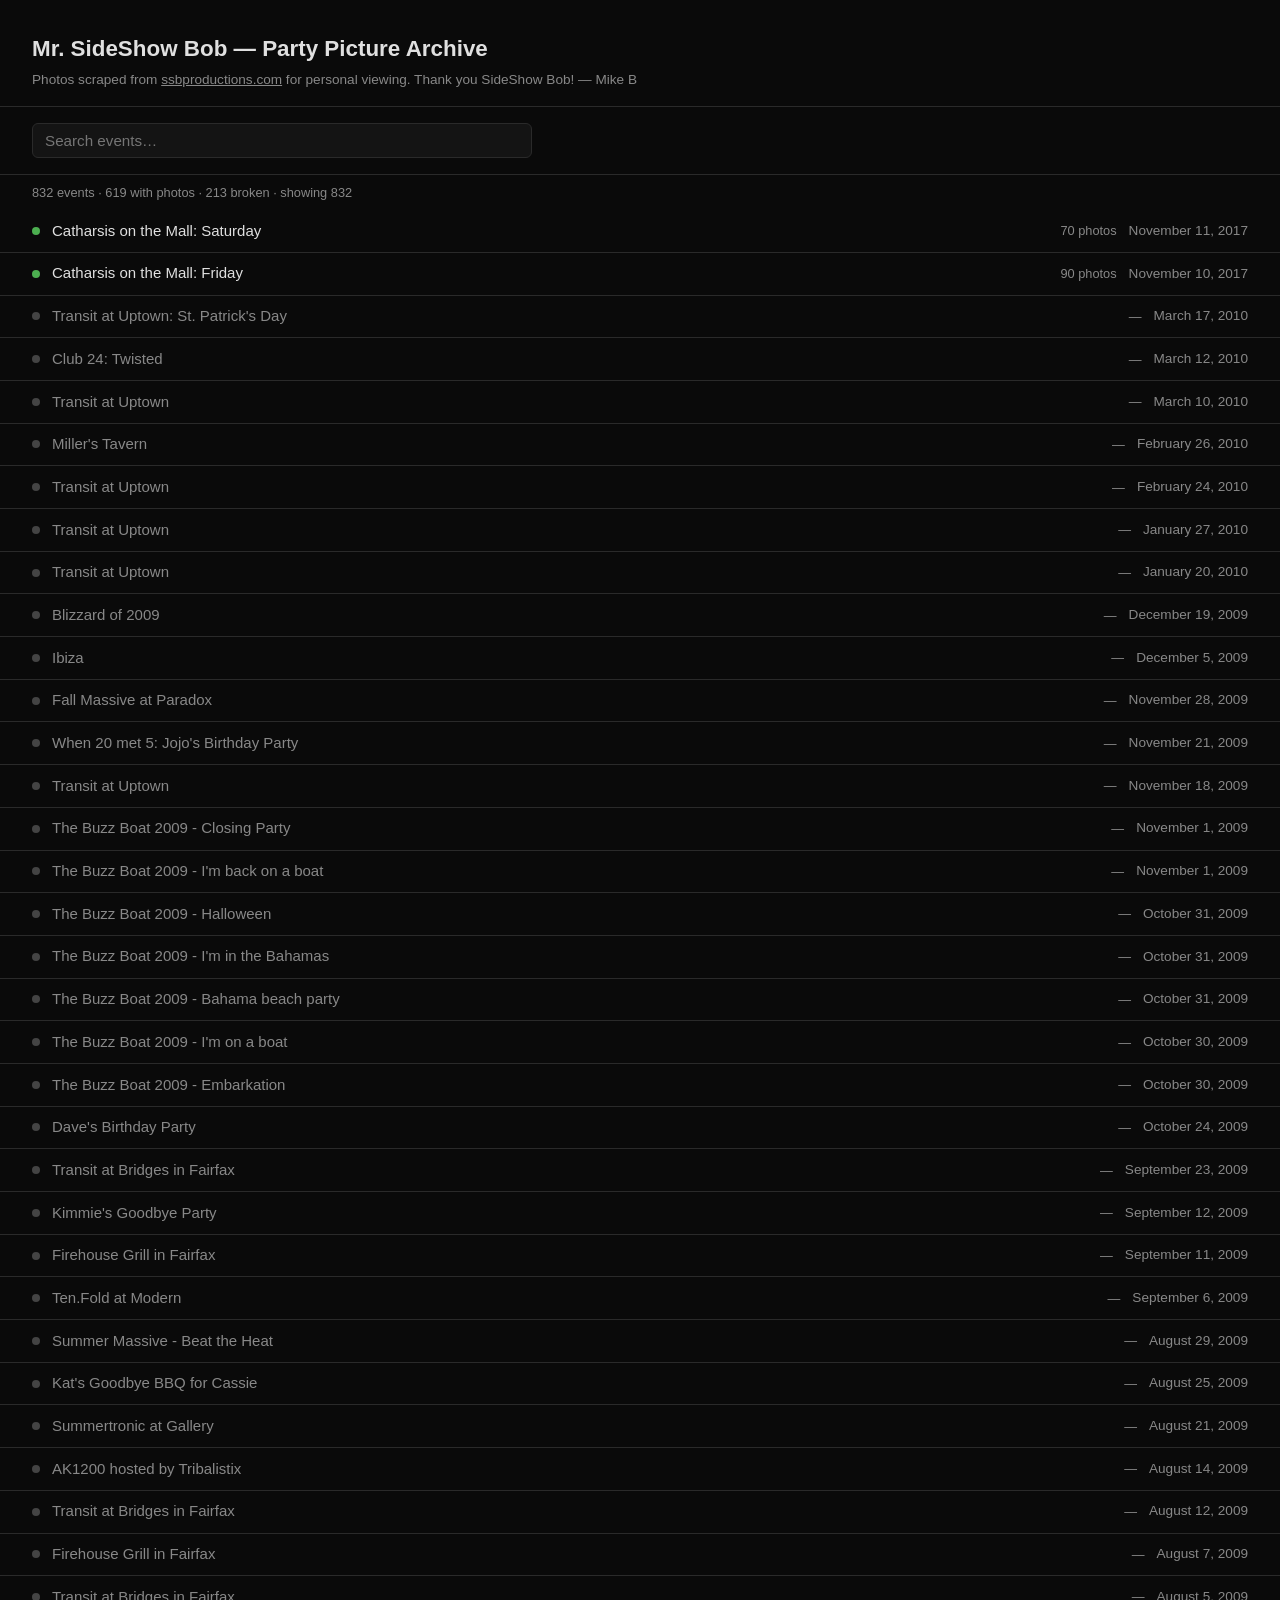
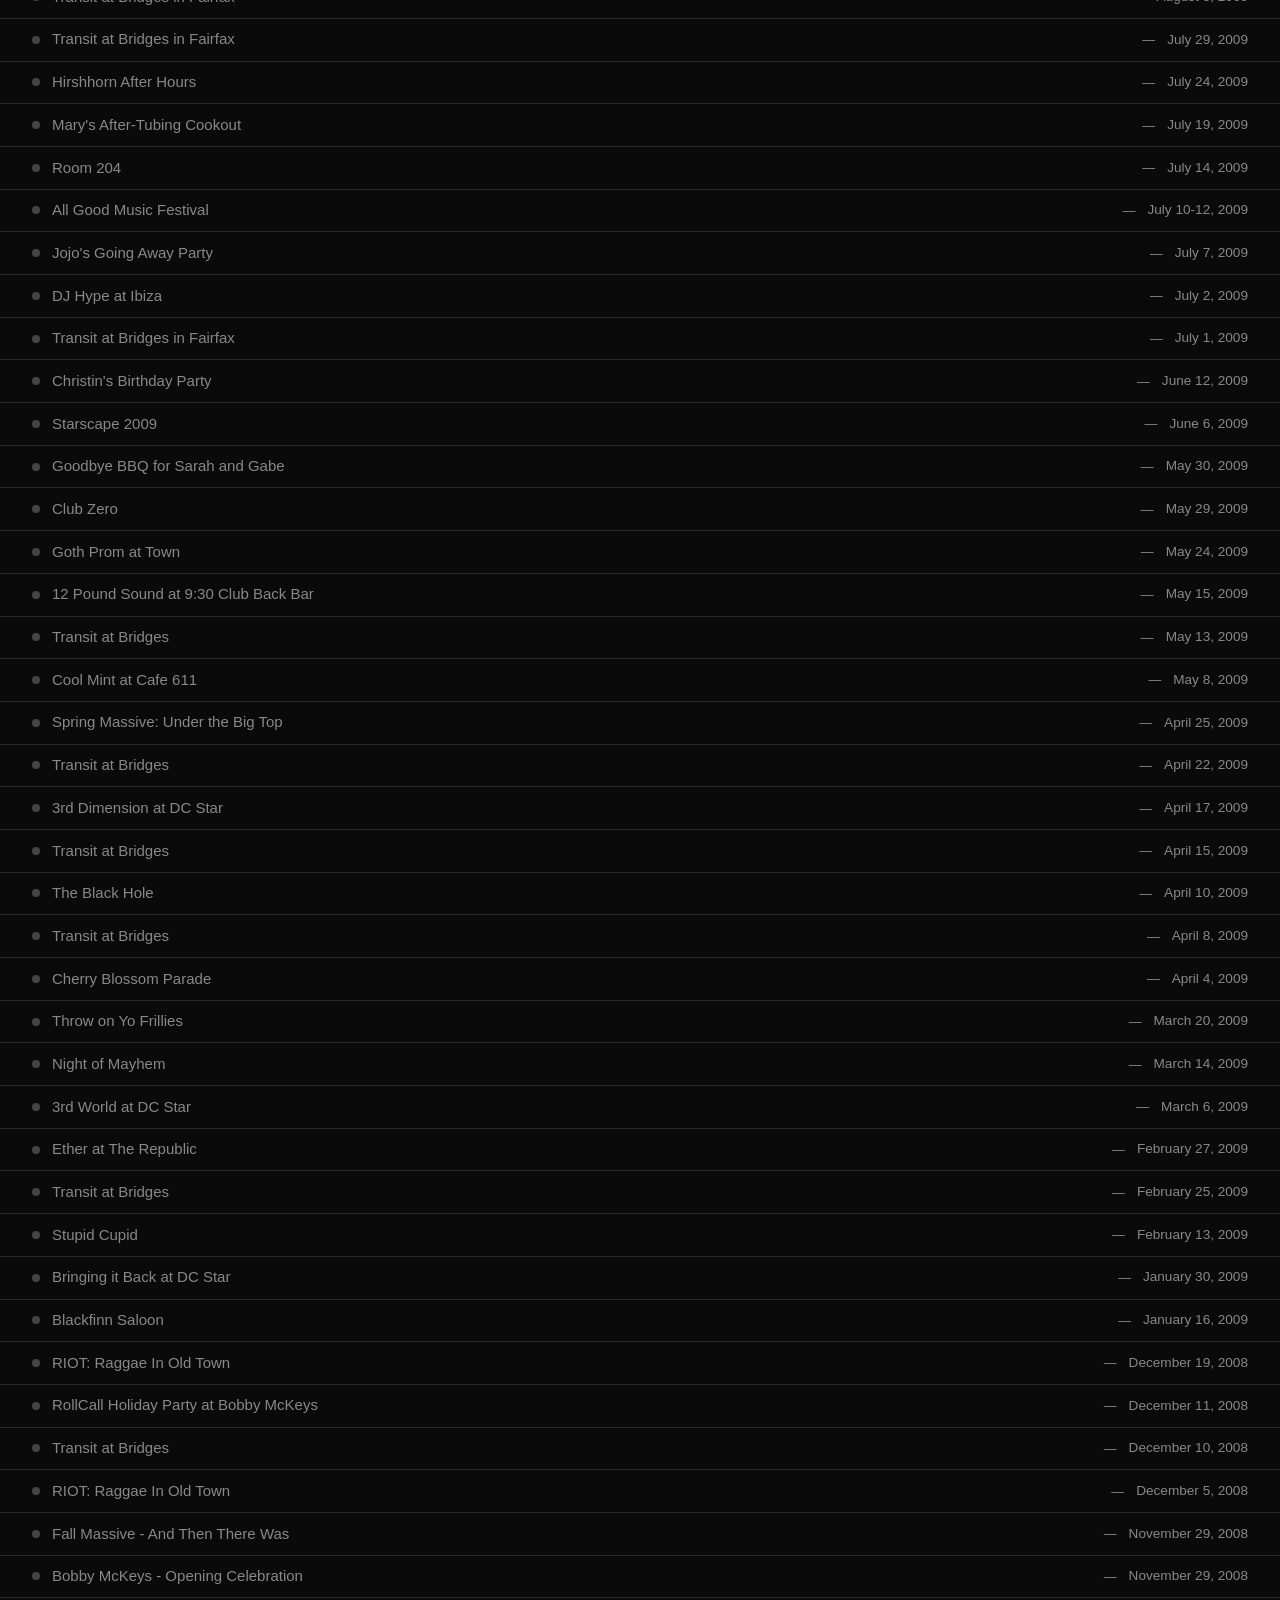
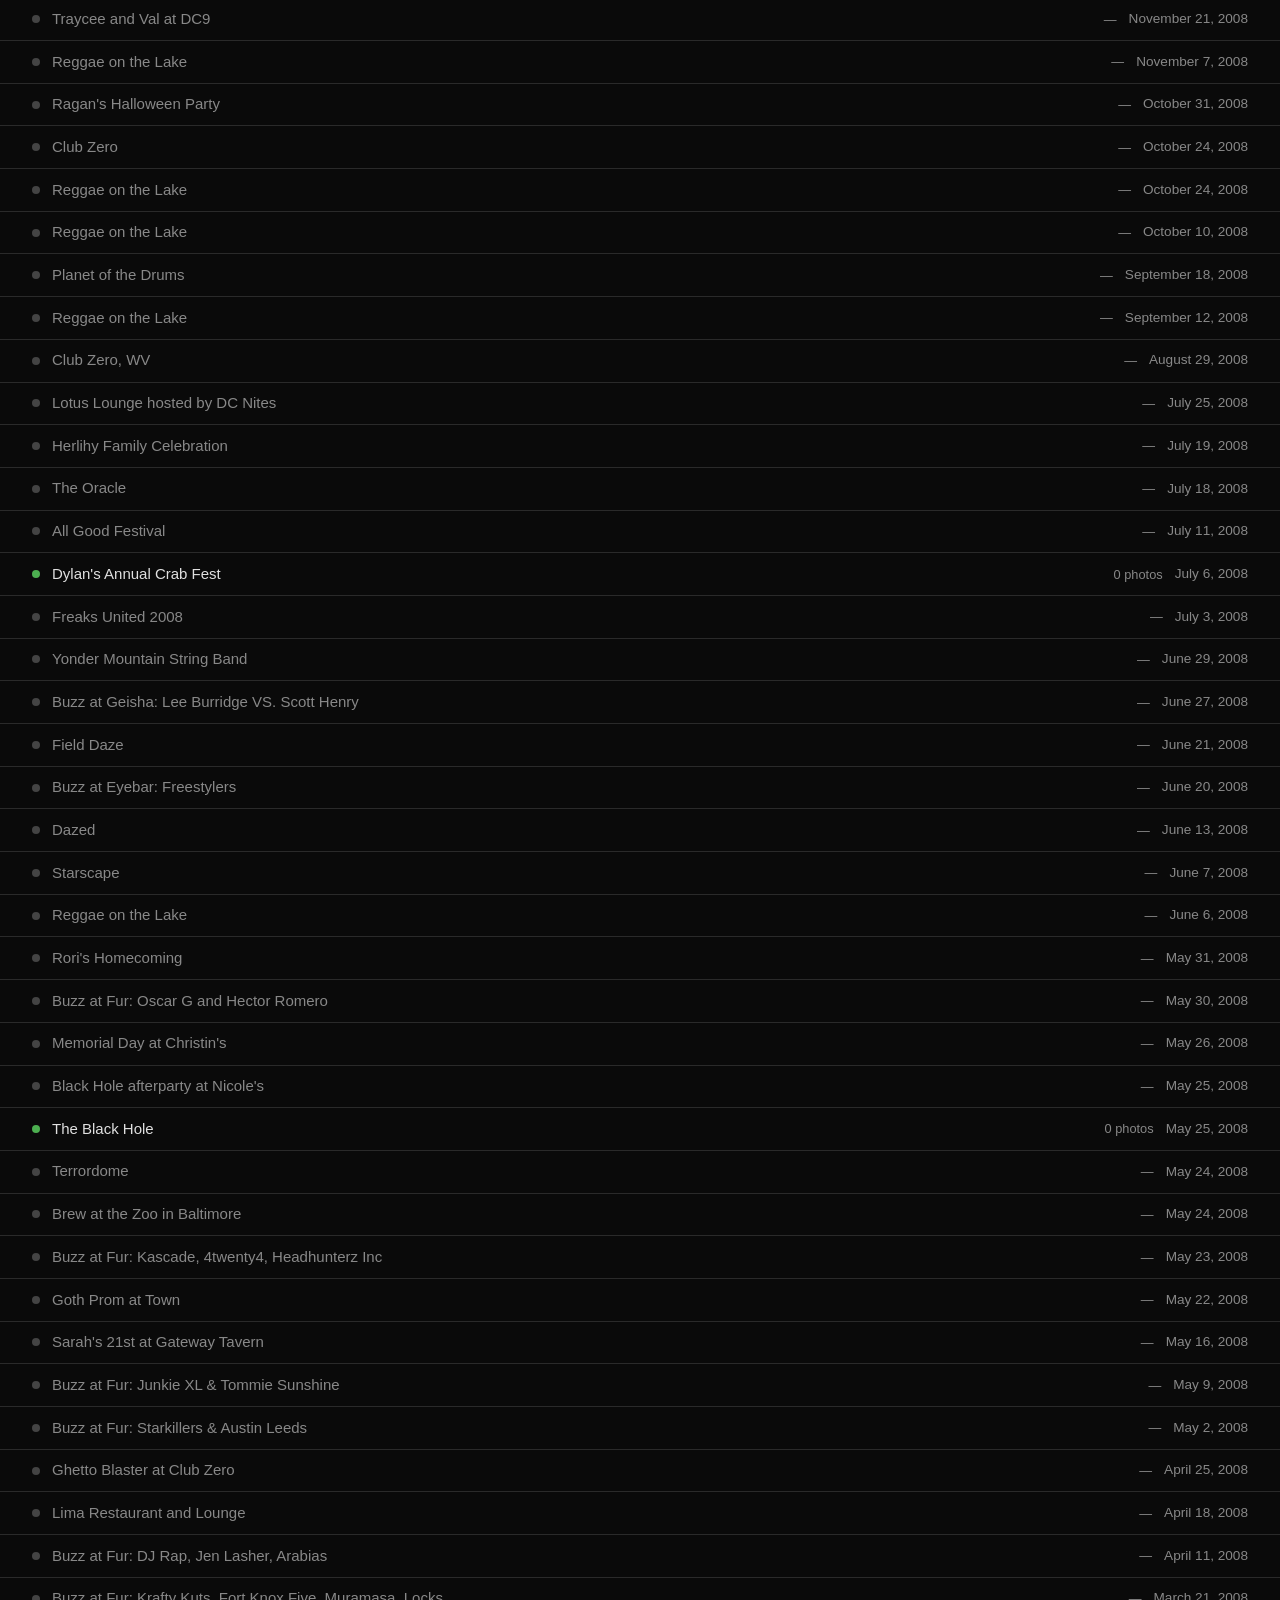
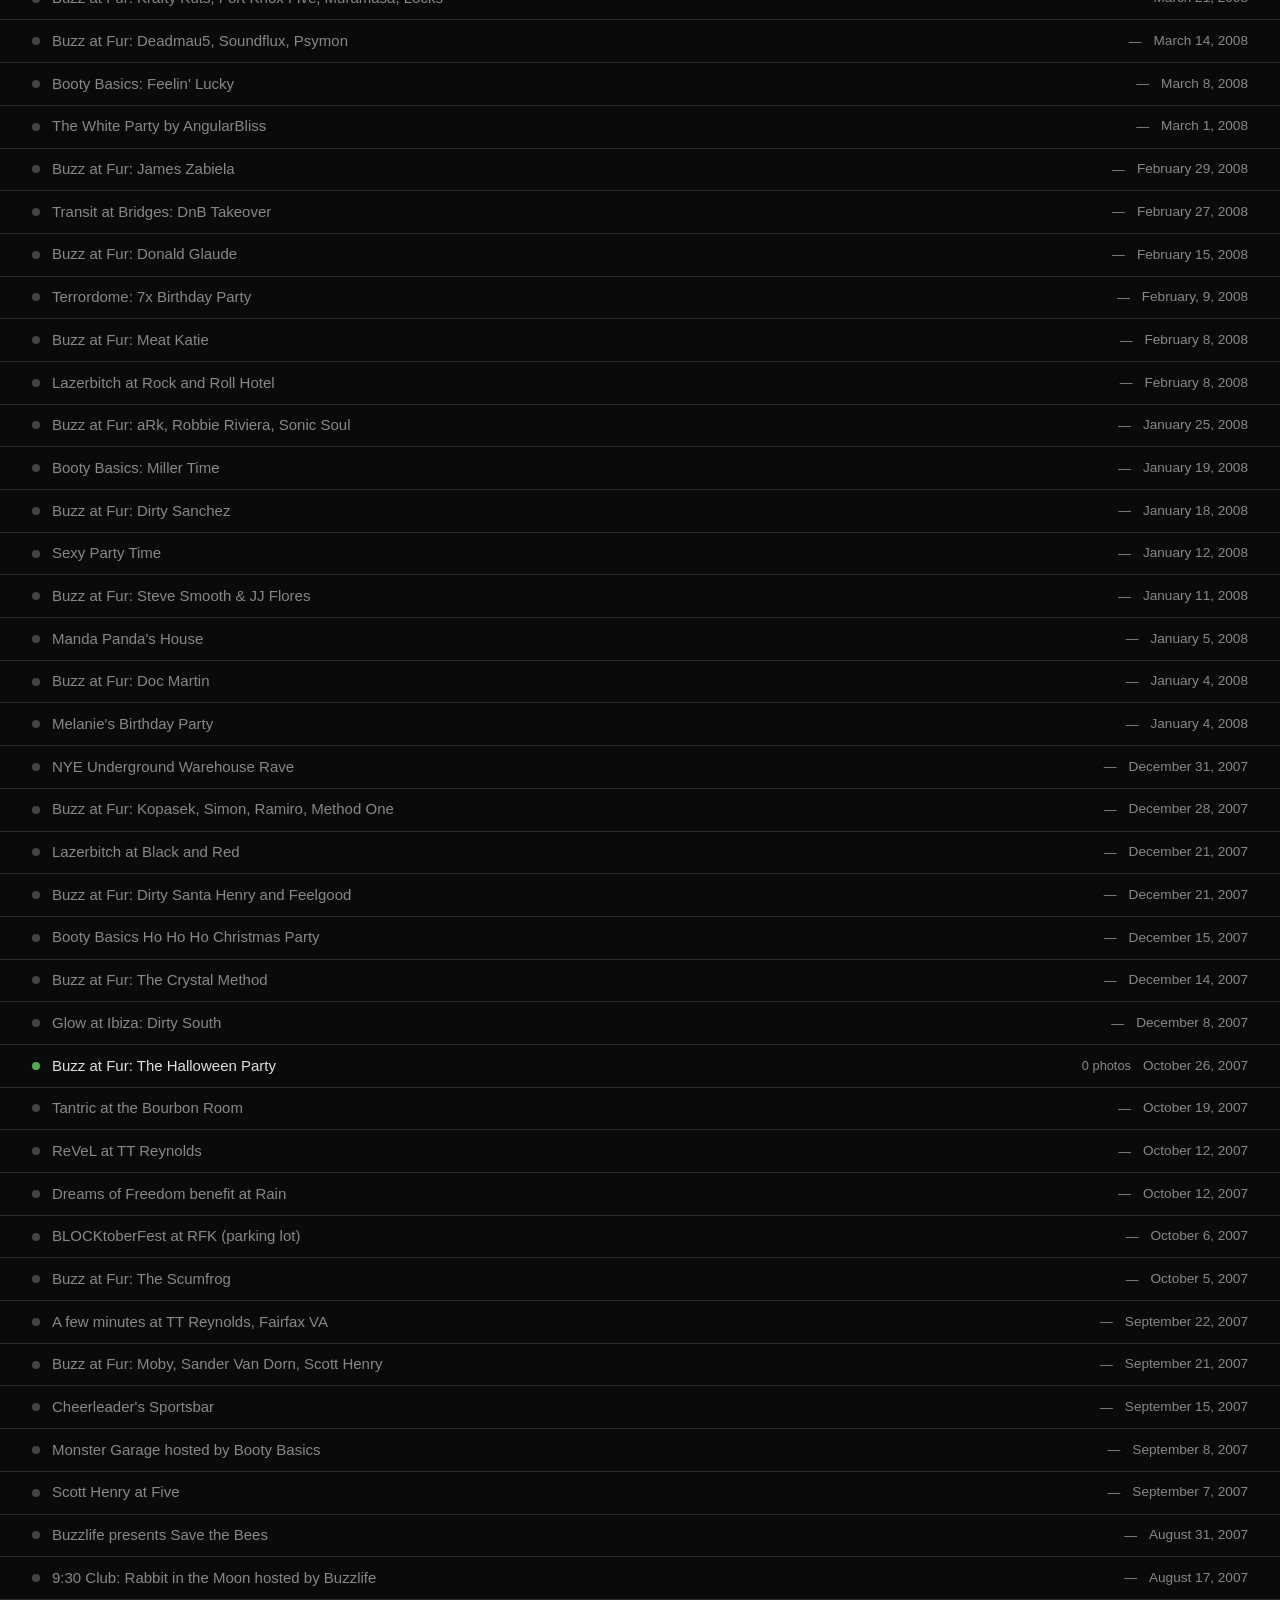
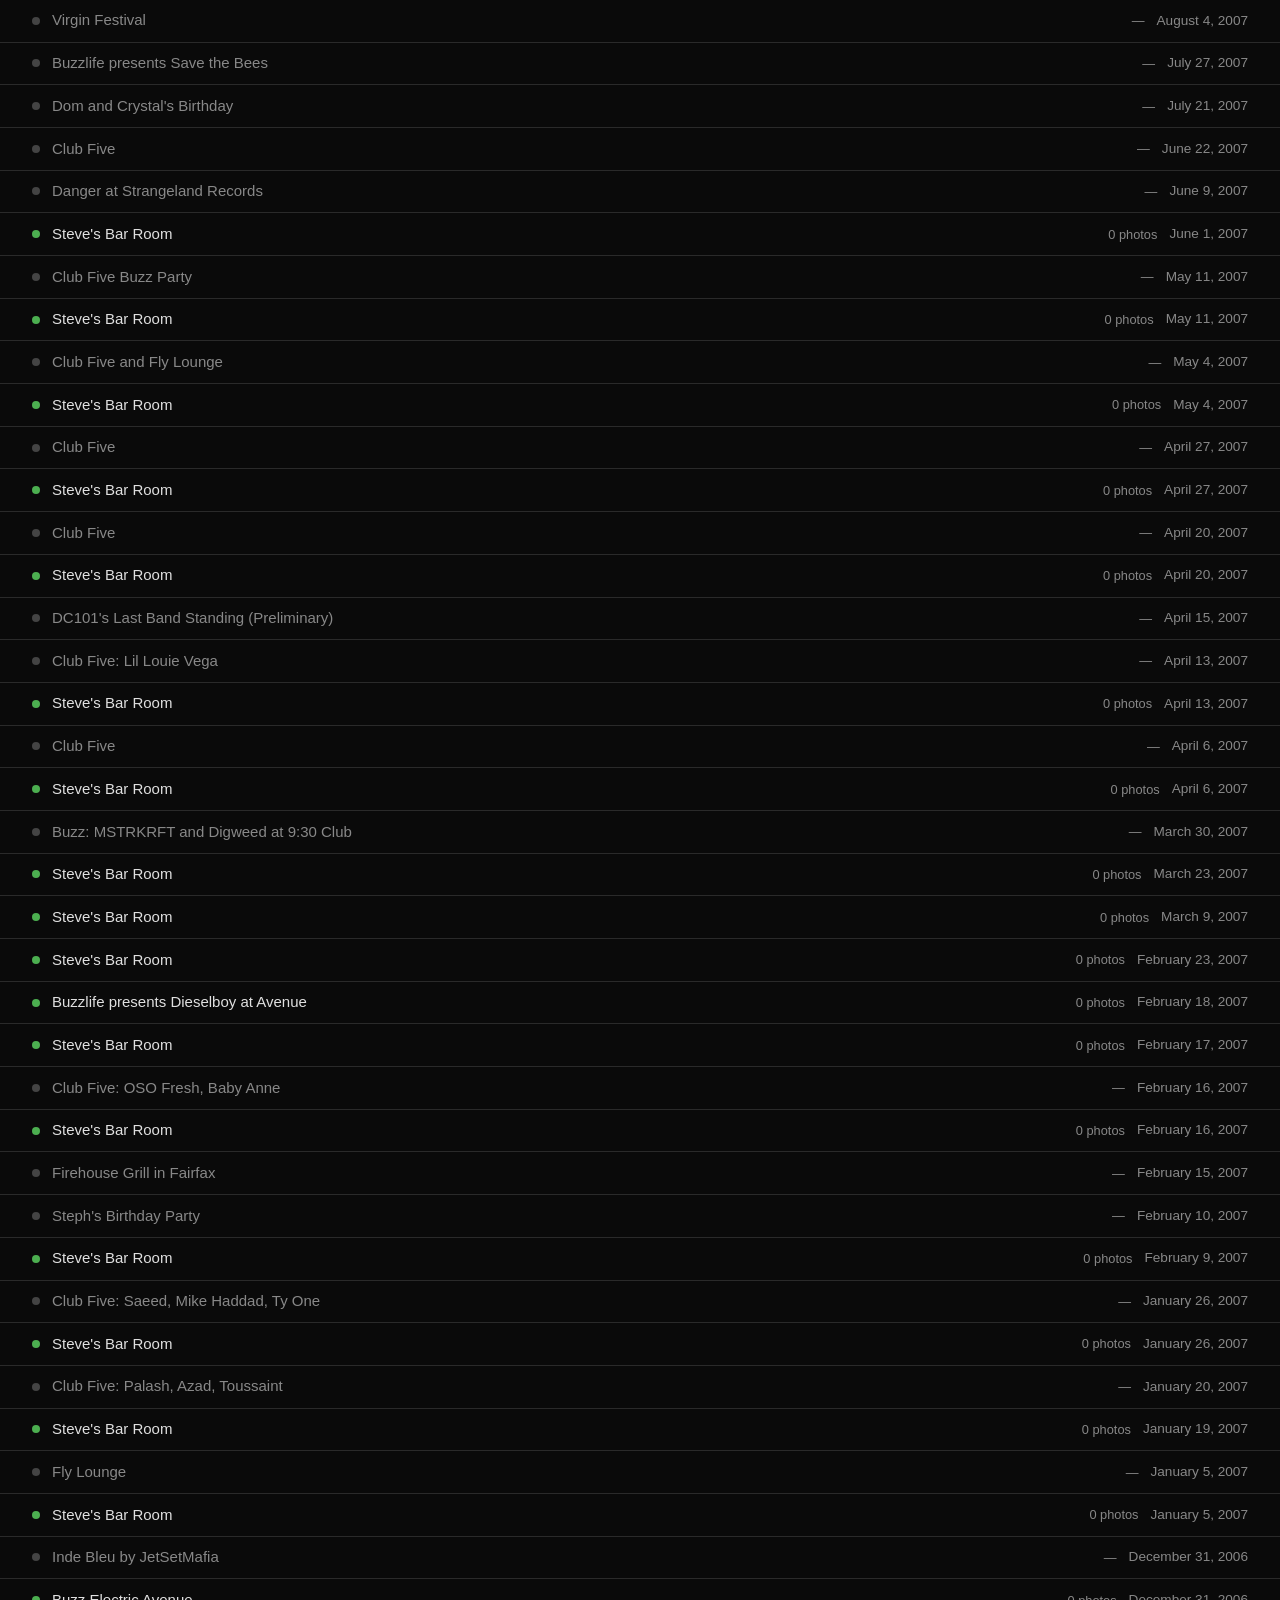
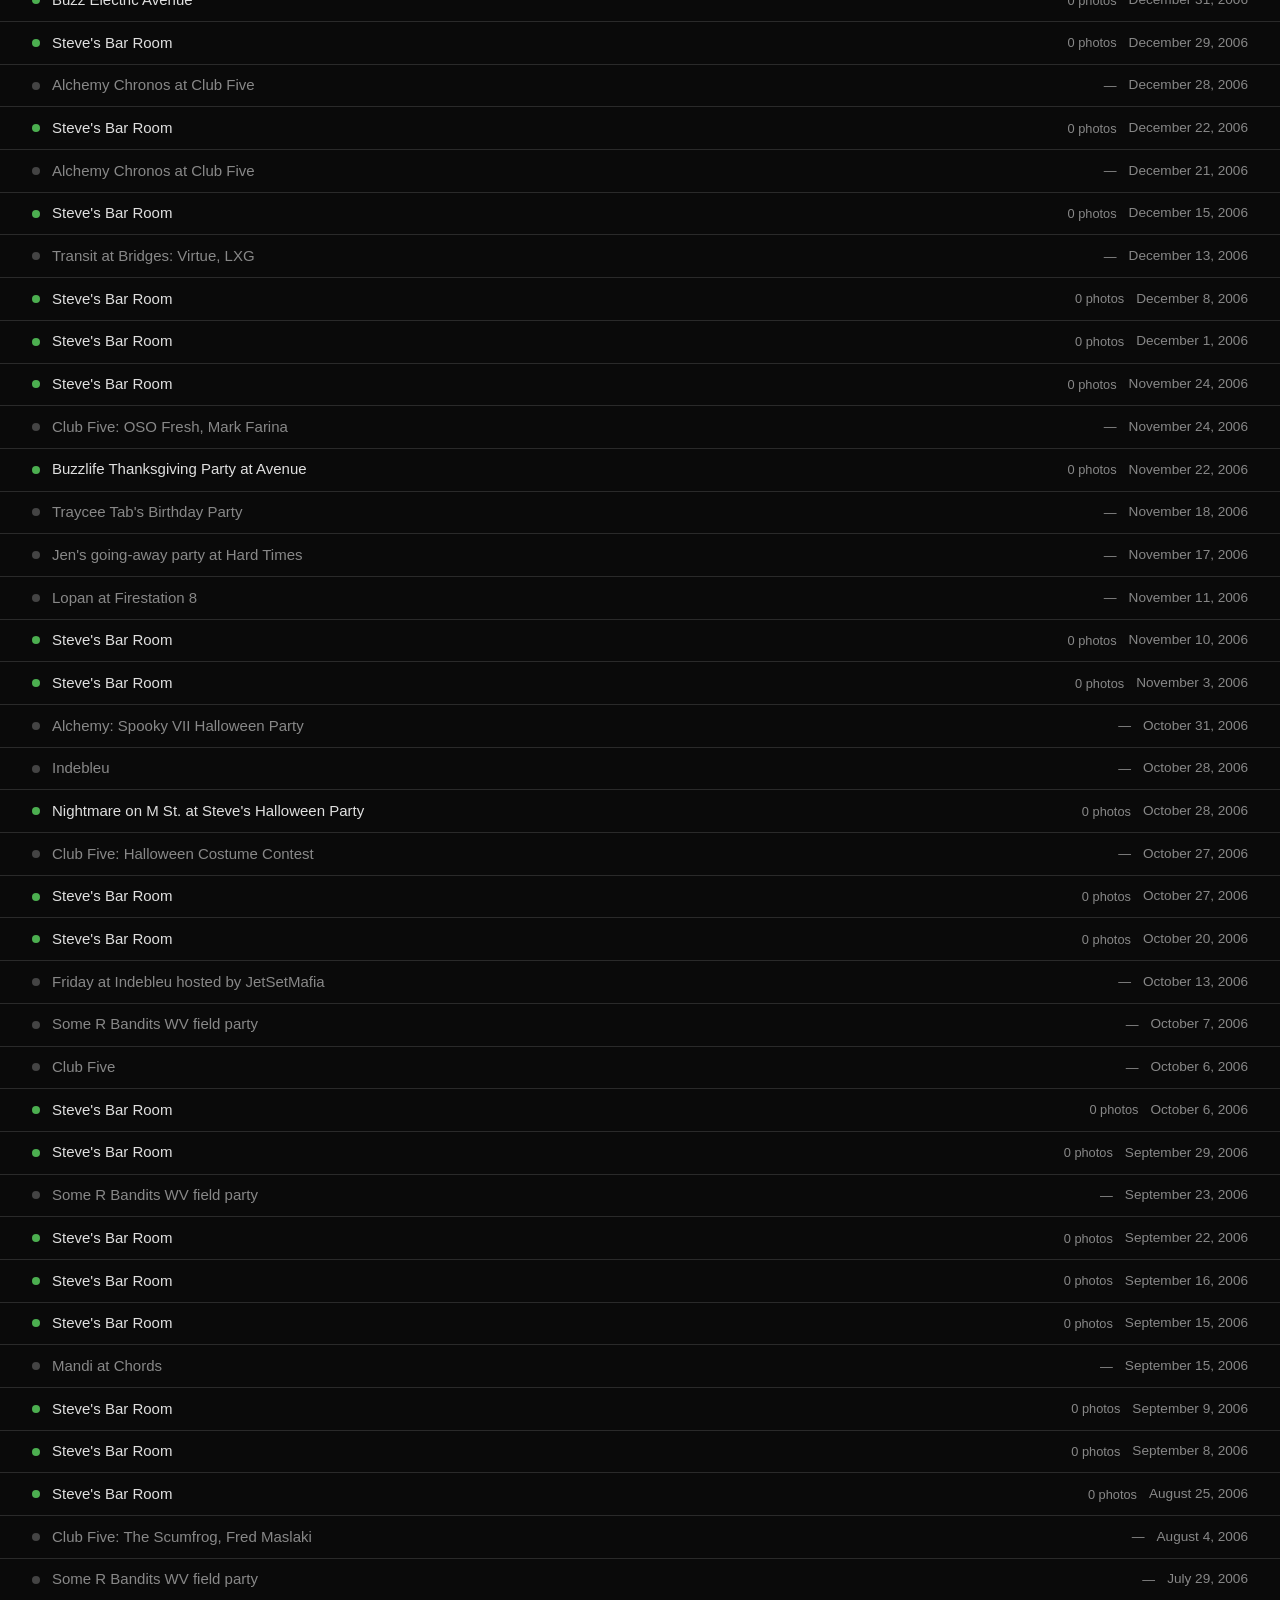
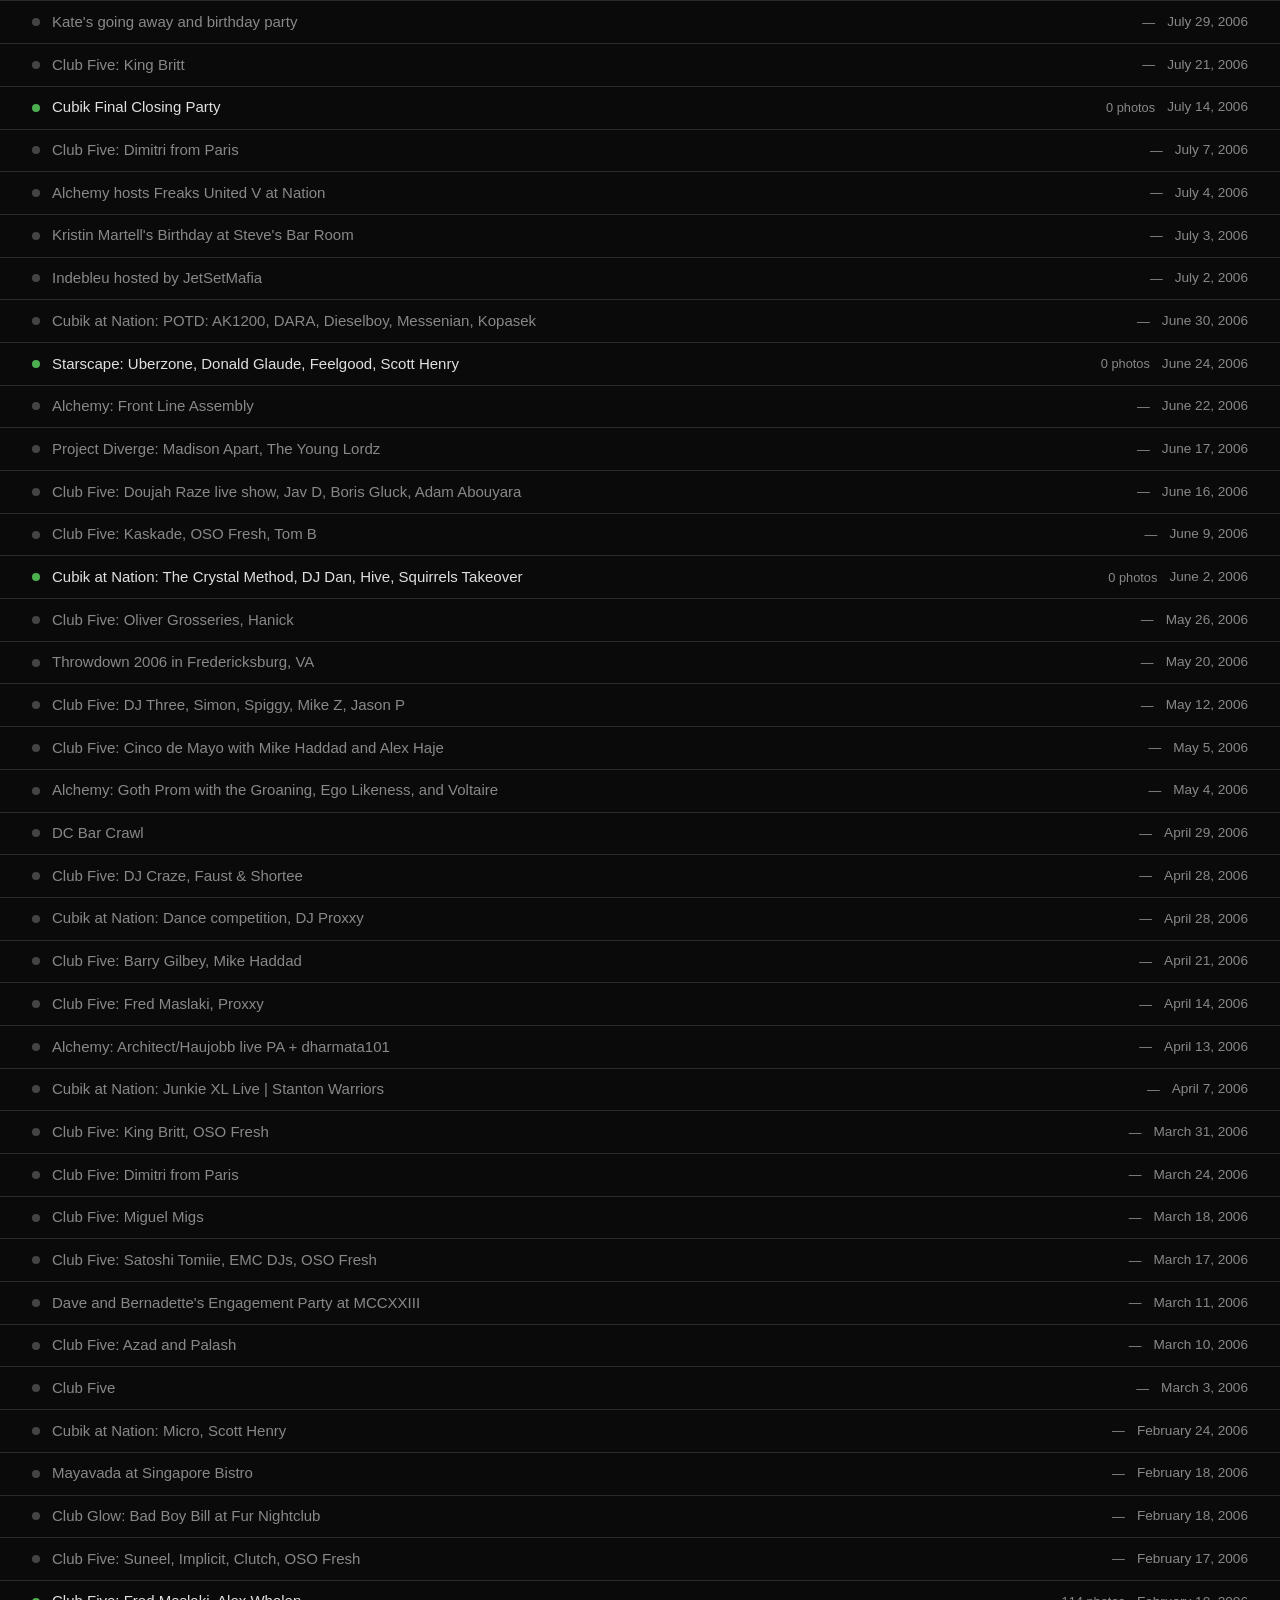
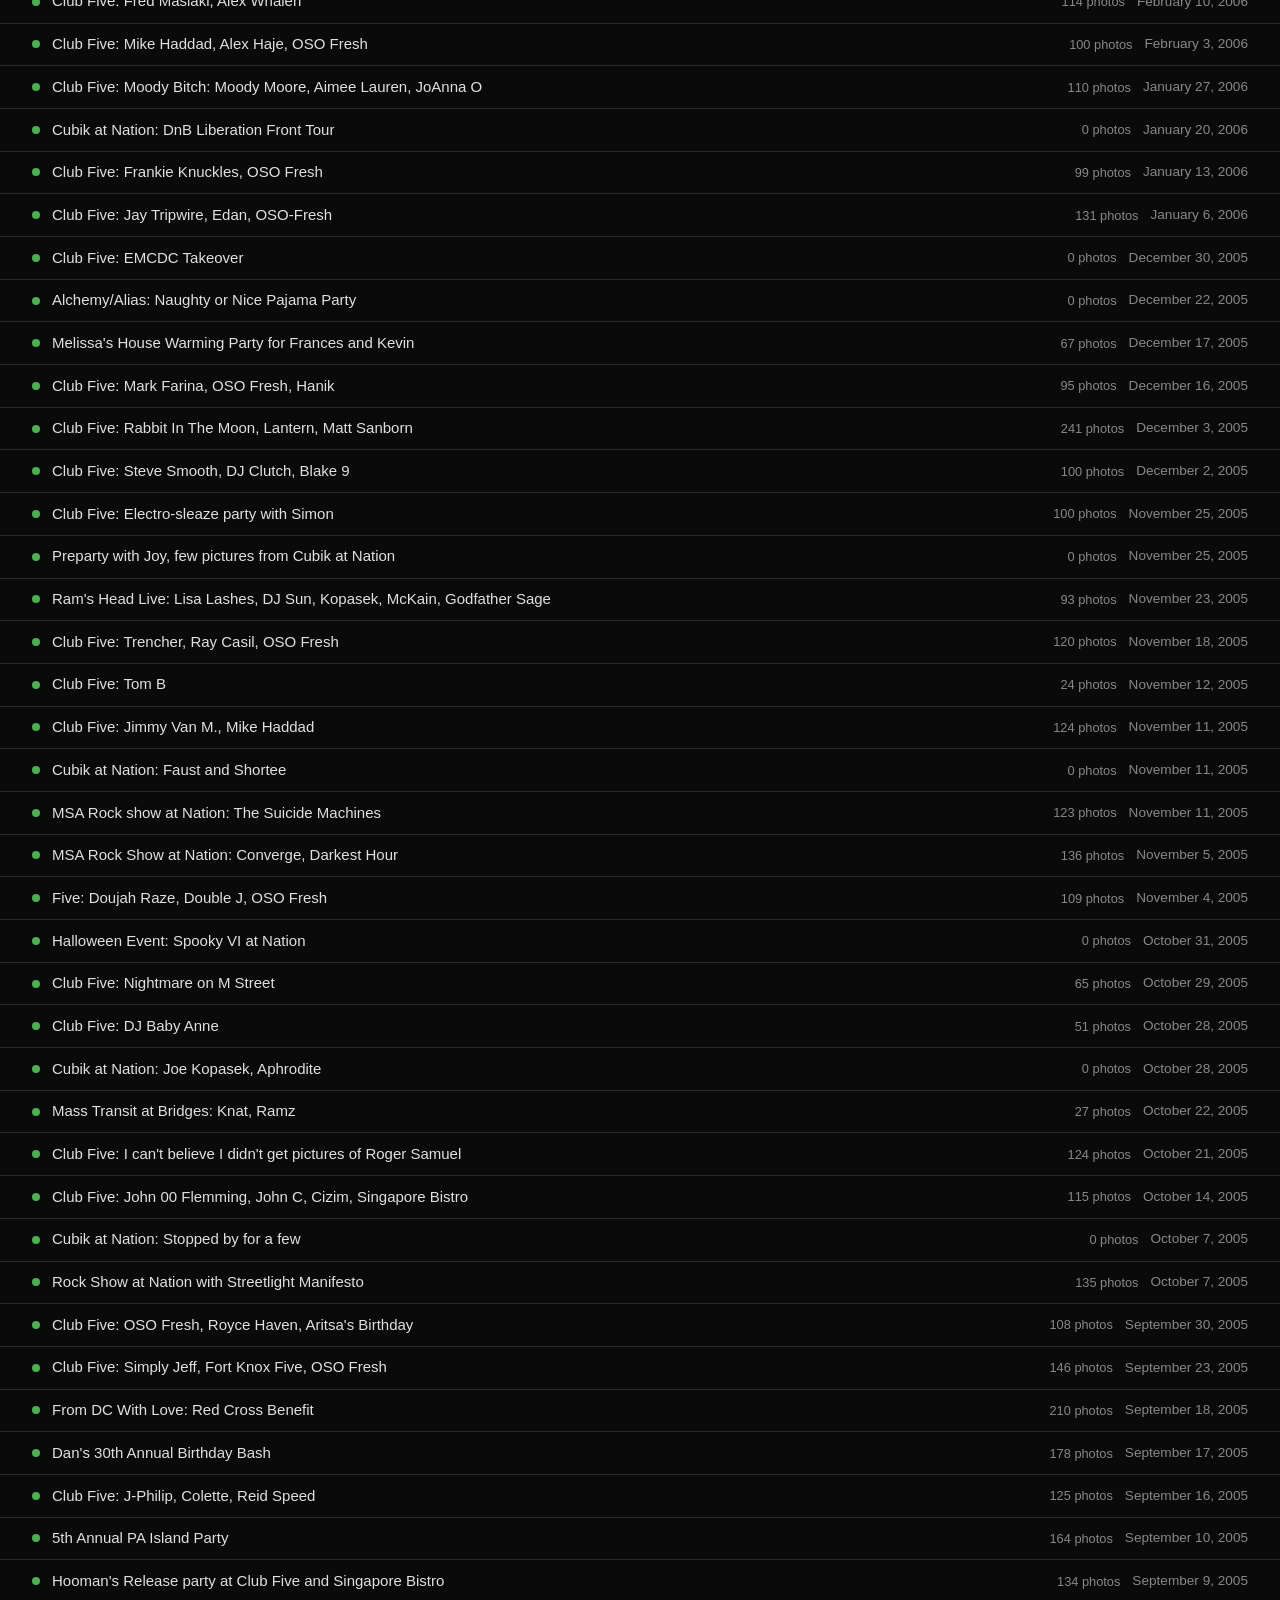
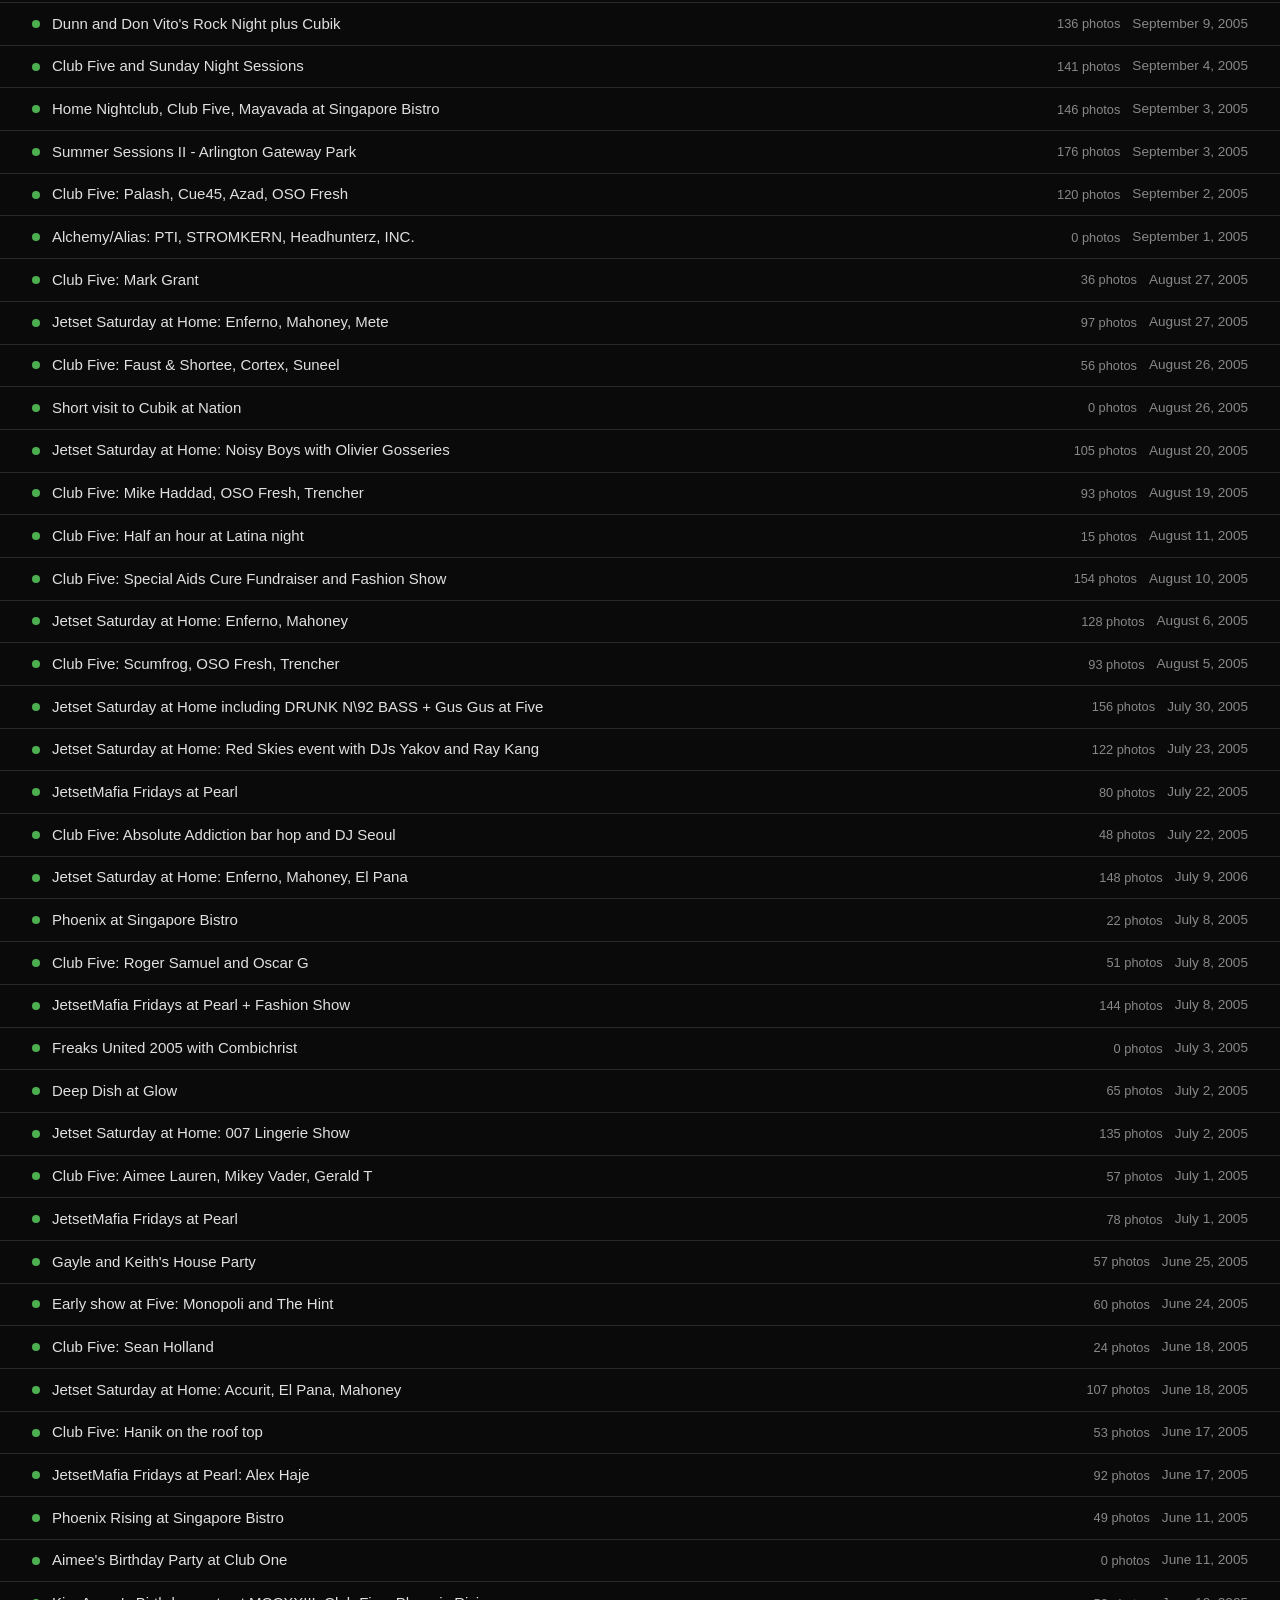
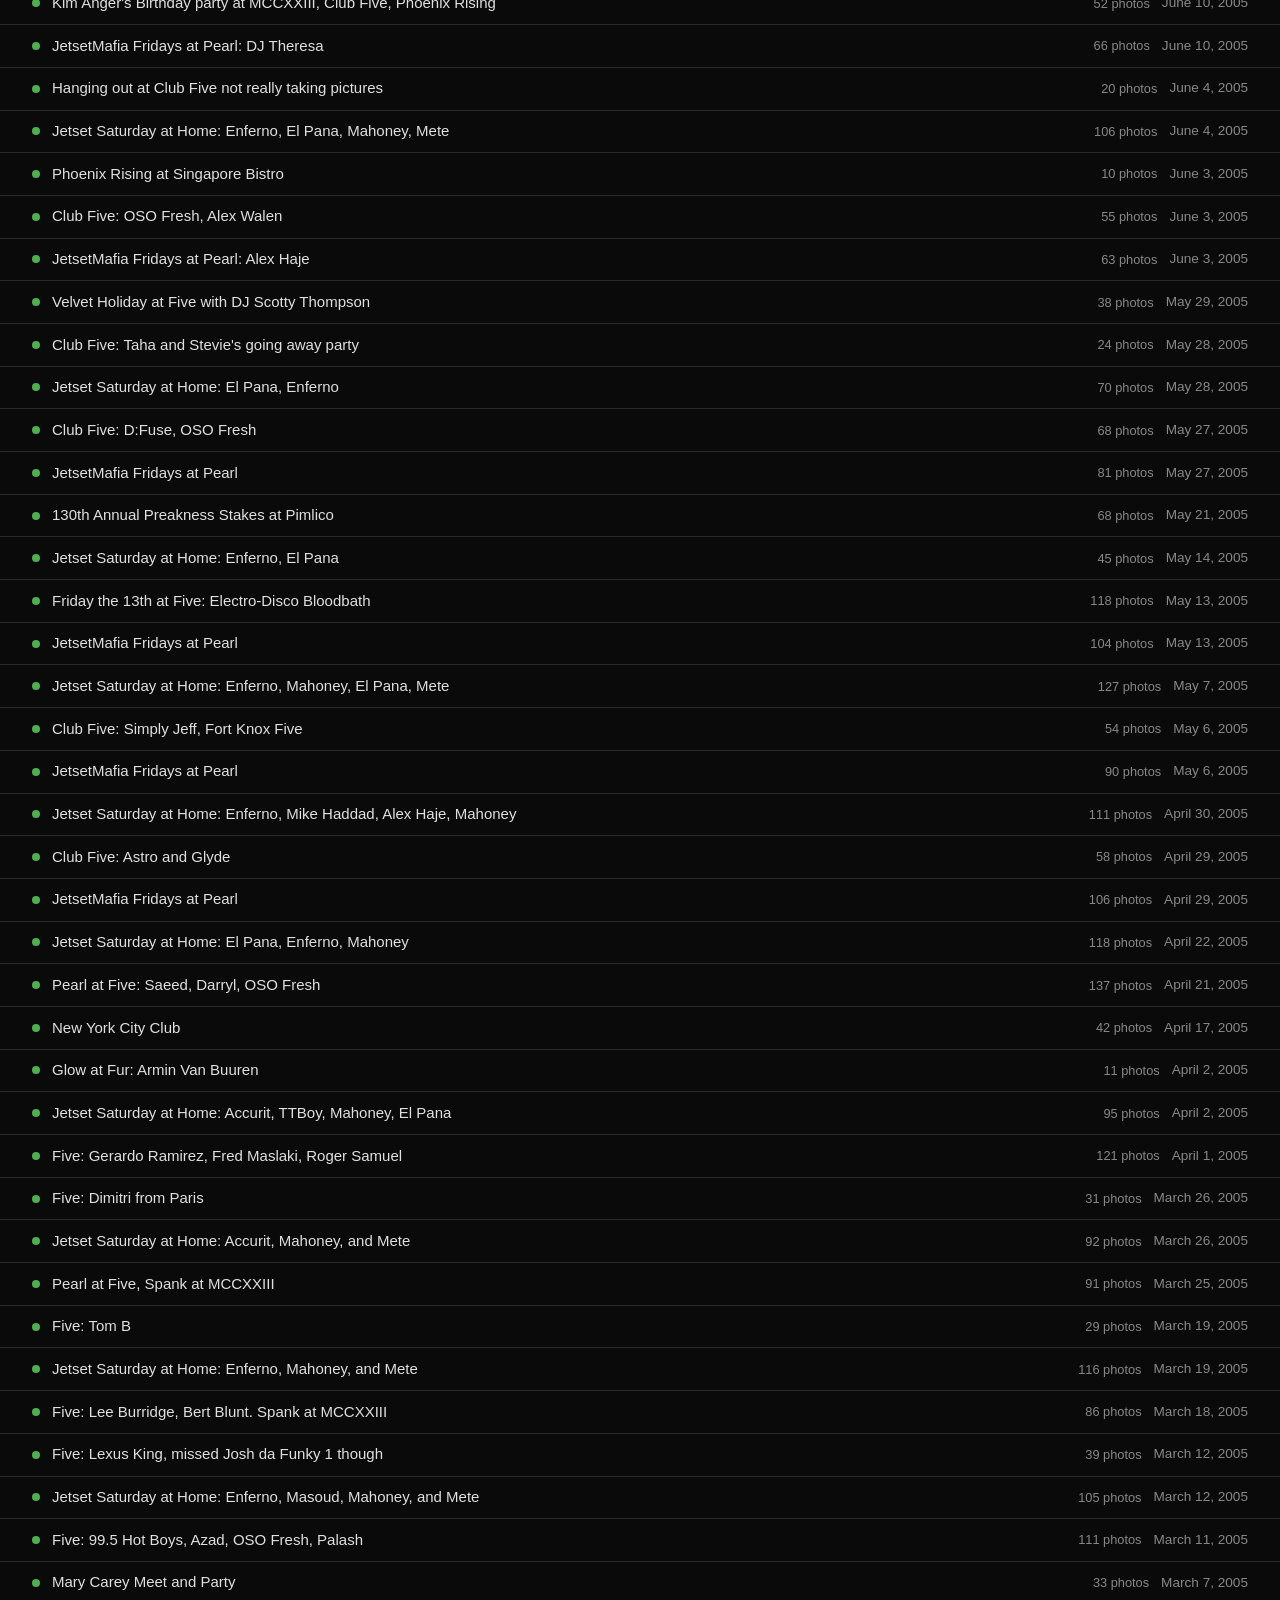
<file: researchArchive/index.html>
<!DOCTYPE html>
<html lang="en">
<head>
  <meta charset="UTF-8">
  <meta name="viewport" content="width=device-width, initial-scale=1">
  <title>SSB Productions Archive</title>
  <link rel="stylesheet" href="style.css">
</head>
<body>

<header>
  <h1>Mr. SideShow Bob — Party Picture Archive</h1>
  <p>Photos scraped from <a href="http://ssbproductions.com/archive/" style="color:inherit">ssbproductions.com</a> for personal viewing. Thank you SideShow Bob! — Mike B</p>
</header>

<div id="search-bar">
  <input type="search" id="search" placeholder="Search events…" autocomplete="off">
</div>

<div id="stats"></div>

<ul id="event-list"></ul>

<footer>Brought to you by Mr. SideShow Bob of Honorable Productions and Notepad AND CLAUDE.</footer>

<script>
const DATA_URL = 'data.json';

async function init() {
  let data;
  try {
    const r = await fetch(DATA_URL);
    data = await r.json();
  } catch (e) {
    document.getElementById('stats').textContent = 'data.json not found — run scraper.py first.';
    return;
  }

  const events = data.events || [];
  const alive = events.filter(e => e.status === 'alive').length;
  const total = events.length;

  const statsEl = document.getElementById('stats');
  const list = document.getElementById('event-list');
  const search = document.getElementById('search');

  function render(filter) {
    const q = filter.toLowerCase();
    list.innerHTML = '';
    let shown = 0;
    for (const ev of events) {
      if (q && !ev.name.toLowerCase().includes(q) && !ev.date.toLowerCase().includes(q)) continue;
      shown++;
      const li = document.createElement('li');
      if (ev.status === 'broken') li.classList.add('broken');

      const count = ev.photos ? ev.photos.length : 0;
      const badgeClass = ev.status === 'alive' ? 'badge-alive' : 'badge-broken';

      if (ev.status === 'alive') {
        const a = document.createElement('a');
        a.href = `gallery.html?id=${encodeURIComponent(ev.url)}`;
        a.innerHTML = `
          <span class="badge ${badgeClass}"></span>
          <span class="event-name">${ev.name}</span>
          <span class="event-count">${count} photos</span>
          <span class="event-date">${ev.date}</span>
        `;
        li.appendChild(a);
      } else {
        const span = document.createElement('span');
        span.className = 'broken-row';
        span.innerHTML = `
          <span class="badge ${badgeClass}"></span>
          <span class="event-name">${ev.name}</span>
          <span class="event-count">—</span>
          <span class="event-date">${ev.date}</span>
        `;
        li.appendChild(span);
      }
      list.appendChild(li);
    }
    statsEl.textContent = `${total} events · ${alive} with photos · ${total - alive} broken · showing ${shown}`;
  }

  statsEl.textContent = `${total} events · ${alive} with photos · ${total - alive} broken`;
  render('');
  search.addEventListener('input', () => render(search.value));
}

init();
</script>
</body>
</html>
</file>
<file: researchArchive/style.css>
/* SSB Archive Viewer */
:root {
  --bg: #0a0a0a;
  --surface: #141414;
  --border: #2a2a2a;
  --text: #e0e0e0;
  --muted: #888;
  --accent: #7c4dff;
  --alive: #4caf50;
  --broken: #444;
}

* { box-sizing: border-box; margin: 0; padding: 0; }

body {
  background: var(--bg);
  color: var(--text);
  font-family: -apple-system, BlinkMacSystemFont, "Segoe UI", sans-serif;
  font-size: 15px;
  line-height: 1.5;
}

/* ── Index page ── */
header {
  padding: 2rem 2rem 1rem;
  border-bottom: 1px solid var(--border);
}
header h1 {
  font-size: 1.4rem;
  font-weight: 600;
  color: var(--text);
  margin-bottom: 0.25rem;
}
header p {
  color: var(--muted);
  font-size: 0.85rem;
}

#search-bar {
  padding: 1rem 2rem;
  position: sticky;
  top: 0;
  background: var(--bg);
  border-bottom: 1px solid var(--border);
  z-index: 10;
}
#search-bar input {
  width: 100%;
  max-width: 500px;
  background: var(--surface);
  border: 1px solid var(--border);
  border-radius: 6px;
  padding: 0.5rem 0.75rem;
  color: var(--text);
  font-size: 0.95rem;
  outline: none;
}
#search-bar input:focus { border-color: var(--accent); }

#broken-toggle {
  display: inline-flex;
  align-items: center;
  gap: 0.4rem;
  color: var(--muted);
  font-size: 0.85rem;
  cursor: pointer;
  margin-left: 1rem;
}

#stats {
  padding: 0.5rem 2rem;
  color: var(--muted);
  font-size: 0.8rem;
}

#event-list {
  list-style: none;
}

#event-list li {
  border-bottom: 1px solid var(--border);
}

#event-list li a {
  display: flex;
  align-items: center;
  gap: 0.75rem;
  padding: 0.6rem 2rem;
  text-decoration: none;
  color: var(--text);
  transition: background 0.1s;
}
#event-list li a:hover { background: var(--surface); }

.badge {
  display: inline-block;
  width: 8px;
  height: 8px;
  border-radius: 50%;
  flex-shrink: 0;
}
.badge-alive { background: var(--alive); }
.badge-broken { background: var(--broken); }

.event-name { flex: 1; }
.event-date {
  color: var(--muted);
  font-size: 0.85rem;
  white-space: nowrap;
}
.event-count {
  color: var(--muted);
  font-size: 0.8rem;
  white-space: nowrap;
}

.broken-row {
  display: flex;
  align-items: center;
  gap: 0.75rem;
  padding: 0.6rem 2rem;
  color: var(--muted);
}

/* ── Gallery / slideshow page ── */
#gallery-header {
  padding: 1.25rem 2rem;
  border-bottom: 1px solid var(--border);
  display: flex;
  align-items: baseline;
  gap: 1rem;
}
#gallery-header h1 { font-size: 1.2rem; font-weight: 600; }
#gallery-header .meta { color: var(--muted); font-size: 0.85rem; }
#back-link {
  margin-left: auto;
  color: var(--muted);
  text-decoration: none;
  font-size: 0.85rem;
}
#back-link:hover { color: var(--text); }

#slideshow {
  display: flex;
  flex-direction: column;
  align-items: center;
  padding: 1.5rem 1rem;
  gap: 1rem;
  min-height: calc(100vh - 80px);
}

#slide-img-wrap {
  width: 100%;
  max-width: 960px;
  position: relative;
  background: #000;
  border-radius: 4px;
  overflow: hidden;
  display: flex;
  align-items: center;
  justify-content: center;
  min-height: 300px;
}

#slide-img {
  max-width: 100%;
  max-height: 80vh;
  display: block;
  object-fit: contain;
}

#slide-error {
  color: var(--muted);
  font-size: 0.9rem;
  text-align: center;
  padding: 2rem;
  display: none;
}

#slide-controls {
  display: flex;
  align-items: center;
  gap: 1.5rem;
}

.ctrl-btn {
  background: var(--surface);
  border: 1px solid var(--border);
  color: var(--text);
  border-radius: 4px;
  padding: 0.4rem 1rem;
  cursor: pointer;
  font-size: 1rem;
  transition: background 0.1s;
}
.ctrl-btn:hover { background: var(--border); }
.ctrl-btn:disabled { opacity: 0.3; cursor: default; }

#slide-counter {
  color: var(--muted);
  font-size: 0.85rem;
  min-width: 80px;
  text-align: center;
}

#slide-caption {
  color: var(--muted);
  font-size: 0.9rem;
  min-height: 1.4em;
  text-align: center;
  max-width: 700px;
}

#thumb-strip {
  display: flex;
  flex-wrap: wrap;
  gap: 4px;
  justify-content: center;
  max-width: 960px;
  padding-bottom: 2rem;
}

.thumb {
  width: 70px;
  height: 52px;
  object-fit: cover;
  border-radius: 2px;
  cursor: pointer;
  opacity: 0.5;
  transition: opacity 0.15s;
  border: 2px solid transparent;
}
.thumb:hover { opacity: 0.9; }
.thumb.active { opacity: 1; border-color: var(--accent); }

/* ── Footer ── */
footer {
  text-align: center;
  padding: 2rem;
  color: var(--muted);
  font-size: 0.8rem;
  border-top: 1px solid var(--border);
  margin-top: 2rem;
}
</file>
